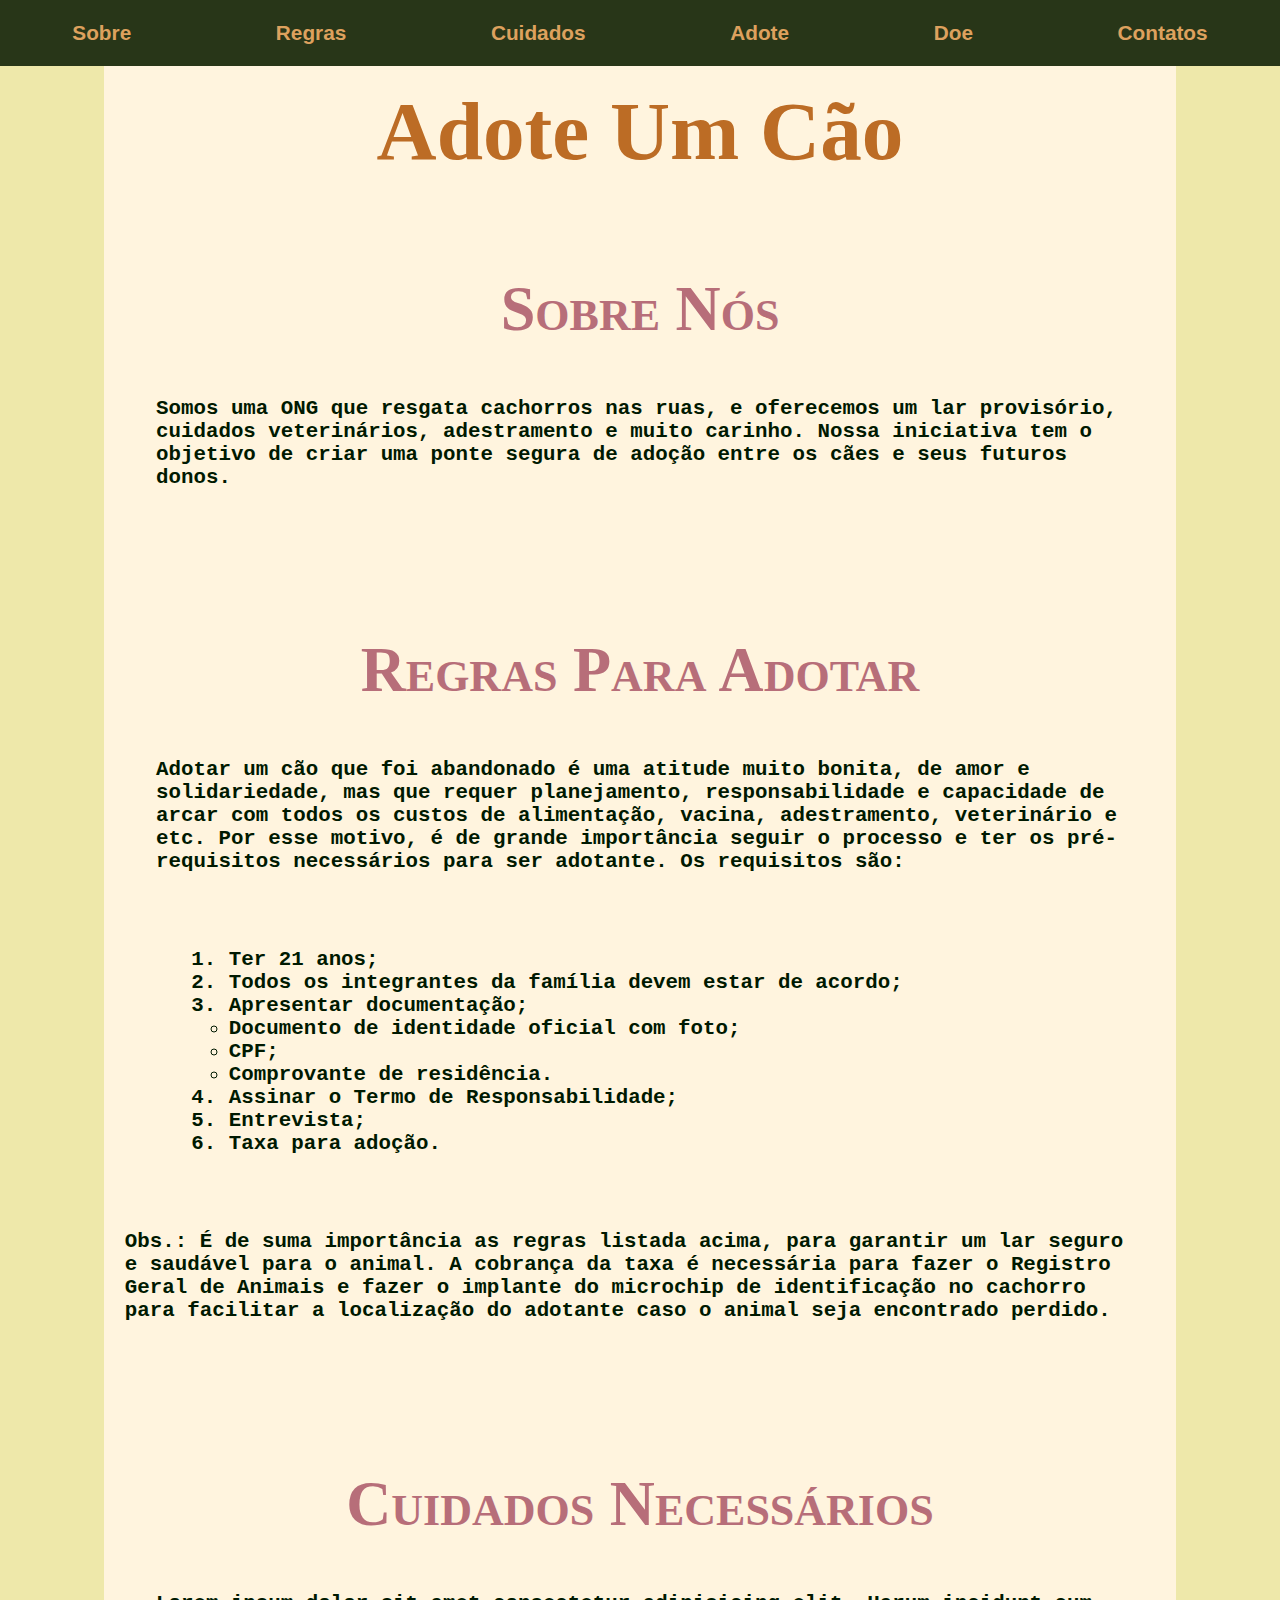
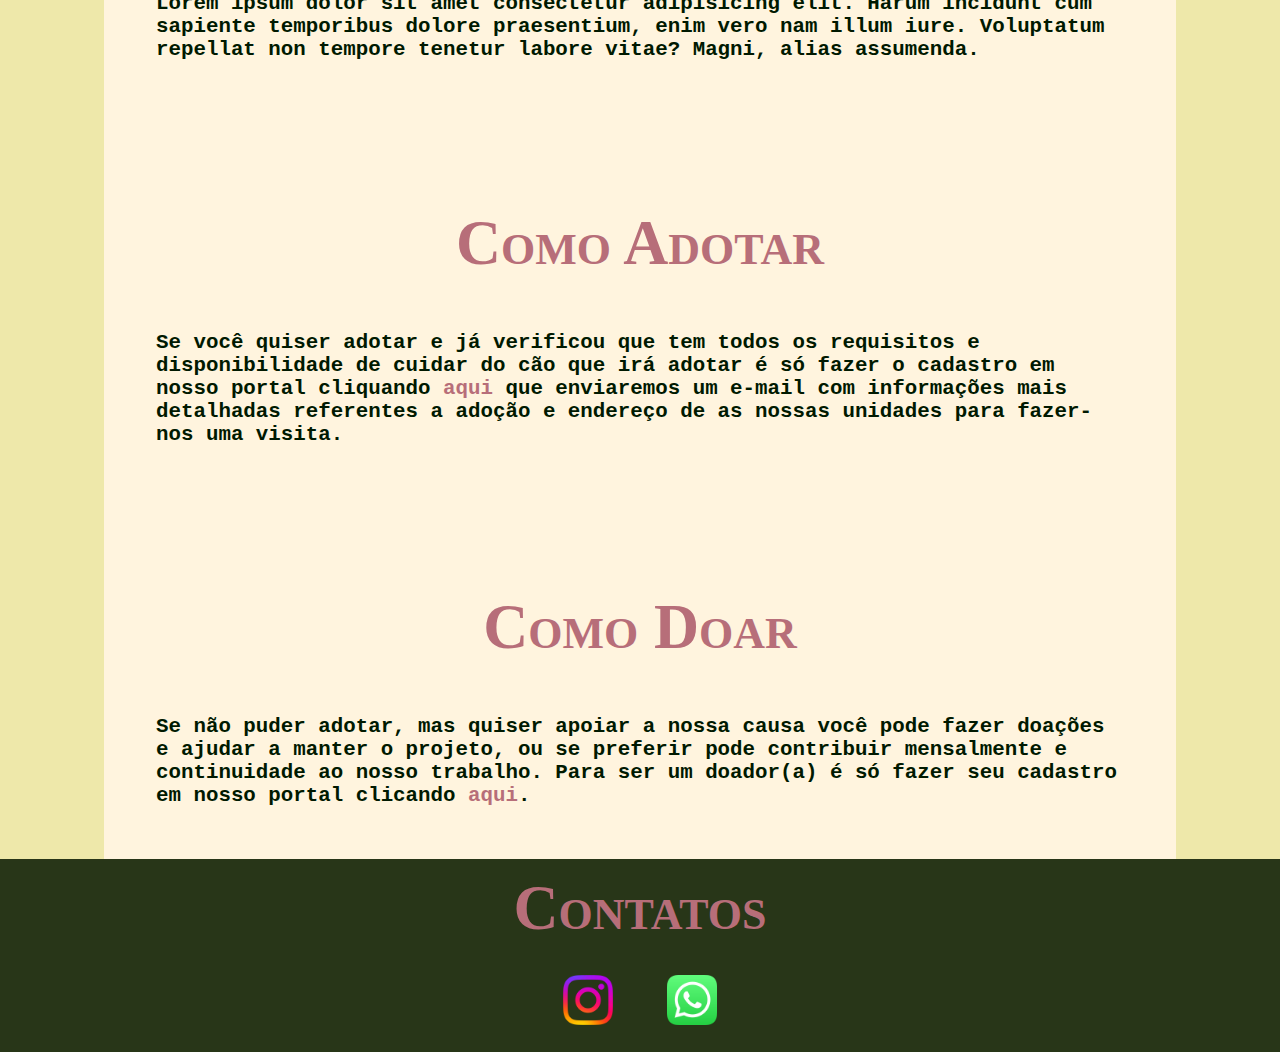
<file: index.html>
<!DOCTYPE html>
<html lang="pt-br">
<head>
    <meta charset="UTF-8">
    <meta http-equiv="X-UA-Compatible" content="IE=edge">
    <meta name="viewport" content="width=device-width, initial-scale=1.0">
    <title>Adote Um Cão</title>
    <link rel="stylesheet" href="css/style.css">

</head>
<body>
    <!--MENU-->
    <nav>
        <ul class="menu">
            <li><a href="#Sobre">Sobre</a></li>
            <li><a href="#Regras">Regras</a></li>
            <li><a href="#Cuidados">Cuidados</a></li>
            <li><a href="#Adote">Adote</a></li>
            <li><a href="#Doe">Doe</a></li>
            <li><a href="#Contatos">Contatos</a></li>
        </ul>
    </nav>

    <!--SOBRE NÓS-->
    <section id="Sobre">
        <h1>Adote Um Cão</h1>
        <h2>Sobre Nós</h2>
        <p>Somos uma ONG que resgata cachorros nas ruas, e oferecemos um lar provisório, cuidados veterinários, adestramento e muito carinho. Nossa iniciativa tem o objetivo de criar uma ponte segura de adoção entre os cães e seus futuros donos.</p>
    </section>

    <!--REGRAS-->
    <section id="Regras">
        <h2>Regras Para Adotar</h2>
        <p> Adotar um cão que foi abandonado é uma atitude muito bonita, de amor e solidariedade, mas que requer planejamento, responsabilidade e capacidade de arcar com todos os custos de alimentação, vacina, adestramento, veterinário e etc. Por esse motivo, é de grande importância seguir o processo e ter os pré-requisitos necessários para ser adotante. Os requisitos são:</p><br>
        <div class="lista">
            <ol>
                <li>Ter 21 anos;</li>
                <li>Todos os integrantes da família devem estar de acordo;</li>
                <li>Apresentar documentação;
                    <ul>
                        <li>Documento de identidade oficial com foto;</li>
                        <li>CPF;</li>
                        <li>Comprovante de residência.</li>
                    </ul>
                </li>
                <li>Assinar o Termo de Responsabilidade;</li>
                <li>Entrevista;</li>
                <li>Taxa para adoção.</li><br>
            </ol>
        </div>
        <p class="obs">Obs.: É de suma importância as regras listada acima, para garantir um lar seguro e saudável para o animal. A cobrança da taxa é necessária para fazer o Registro Geral de Animais e fazer o implante do microchip de identificação no cachorro para facilitar a localização do adotante caso o animal seja encontrado perdido.</p>
    </section>

    <!--CUIDADOS-->
    <section id="Cuidados">
        <h2>Cuidados Necessários</h2>
        <p>Lorem ipsum dolor sit amet consectetur adipisicing elit. Harum incidunt cum sapiente temporibus dolore praesentium, enim vero nam illum iure. Voluptatum repellat non tempore tenetur labore vitae? Magni, alias assumenda.</p>
    </section>

    <!--COMO ADOTAR-->
    <section id="Adote">
        <h2>Como Adotar</h2>
        <p>Se você quiser adotar e já verificou que tem todos os requisitos e disponibilidade de cuidar do cão que irá adotar é só fazer o cadastro em nosso portal cliquando <a href="http://127.0.0.1:5500/formulario-cadastro.html">aqui</a> que enviaremos um e-mail com informações mais detalhadas referentes a adoção e endereço de as nossas unidades para fazer-nos uma visita.</p>
    </section>

    <!--COMO DOAR-->
    <section id="Doe">
        <h2>Como Doar</h2>
        <p>Se não puder adotar, mas quiser apoiar a nossa causa você pode fazer doações e ajudar a manter o projeto, ou se preferir pode contribuir mensalmente e continuidade ao nosso trabalho. Para ser um doador(a) é só fazer seu cadastro em nosso portal clicando <a href="http://127.0.0.1:5500/formulario-cadastro.html">aqui</a>.</p>
    </section>

    <!--RODAPÉ-->
    <footer id="Contatos">
        <h2>Contatos</h2>
        <img src="img/icon-instagram.webp" width="50em" alt="Instagram">
        <img src="img/icon-whatsapp.webp" width="50em" alt="WHhatsApp">
    </footer>
</body>
</file>
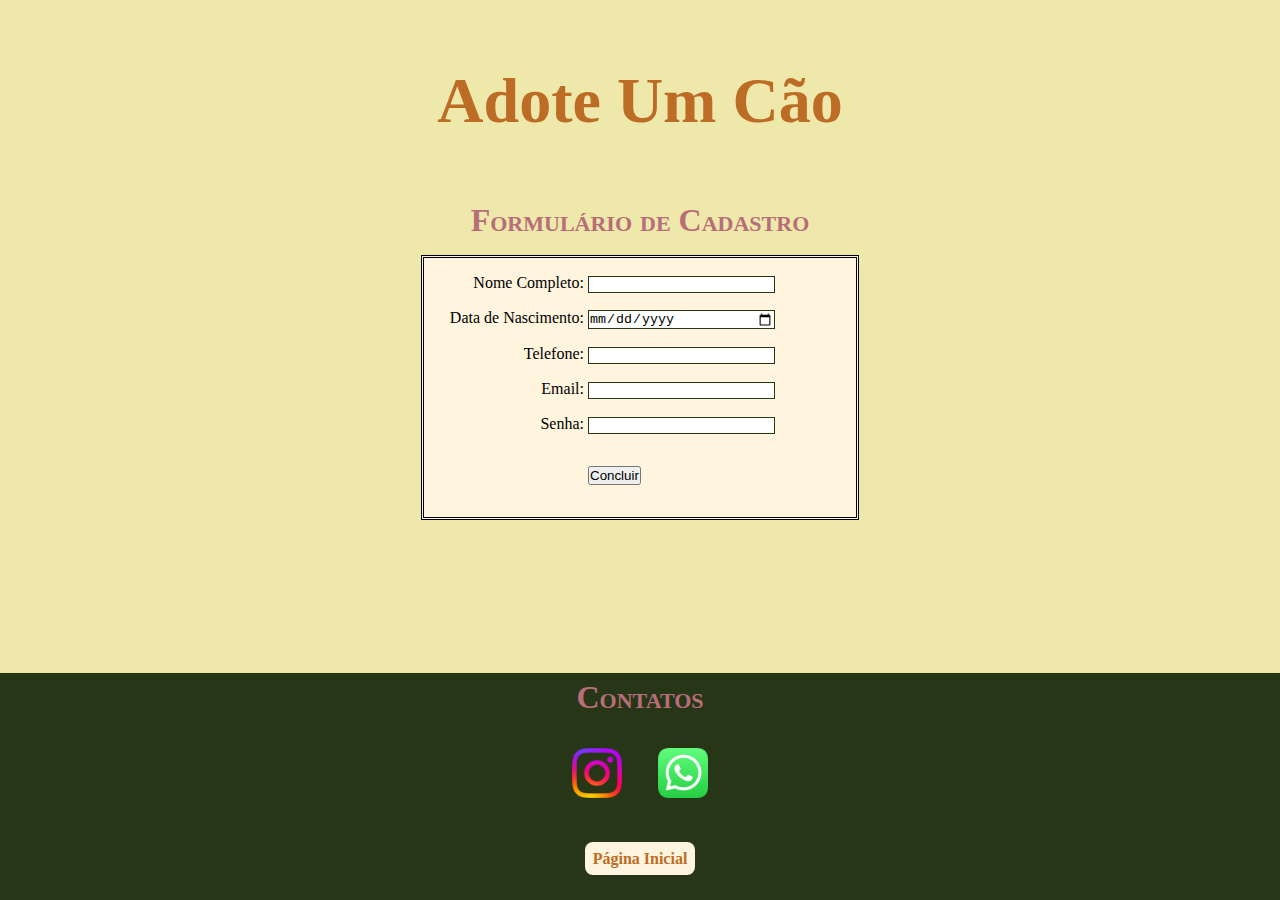
<file: formulario-cadastro.html>
<!DOCTYPE html>
<html lang="pt-br">
<head>
    <meta charset="UTF-8">
    <meta http-equiv="X-UA-Compatible" content="IE=edge">
    <meta name="viewport" content="width=device-width, initial-scale=1.0">
    <title>Formulário de Cadastro</title>

    <link rel="stylesheet" href="css/style-formulario-cadastro.css">
</head>
<body>
    <!--TÍTULOS-->
    <h1>Adote Um Cão</h1>
    <h2>Formulário de Cadastro</h2>

    <!--FORMULÁRIO-->
    <form action="#" method="post">
        <div>
            <label for="nome">Nome Completo:</label>
            <input type="text" id="nome"/>
        </div>
        <div>
            <label for="data">Data de Nascimento:</label>
            <input type="date" id="data"/>
        </div>
        <div>
            <label for="telefone">Telefone:</label>
            <input type="tel" value="" id="telefone"/>
        </div>
        <div>
            <label for="email">Email:</label>
            <input type="email" id="email"/>
        </div>
        <div>
            <label for="senha">Senha:</label>
            <input type="password" id="senha"/>
        </div>
        <div class="button">
            <button type="reset">Concluir</button>
        </div>


    </form>

    <!--RODAPÉ-->
    <footer id="Contatos">
        <h2>Contatos</h2>

        <img src="img/icon-instagram.webp" width="50em" alt="Instagram">
        <img src="img/icon-whatsapp.webp" width="50em" alt="WhatsApp">

        <div class="home">
            <a href="http://127.0.0.1:5500/index.html">Página Inicial</a>
        </div>
    </footer>
</body>
</html>
</file>
<file: css/style.css>
*{
    margin: 0;
    padding: 0;
}
/*CORPO*/
body{
    background-color: palegoldenrod;
    font-family: 'Courier New', Courier, monospace;
    color: #001900;
    font-size: 1.3rem;
    font-weight: 600;
    bottom: 2em;
}

/*MENU*/
.menu{
    display: inline-flex;
    justify-content: space-around;
    position: fixed;
    background-color: #283618;
    padding: 0;
    margin: 0;
    width: 100%;
    text-align: center;   
}
.menu li{
    display: inline-block;
    list-style: none;
}
.menu a {
    display: block;
    text-decoration: none;
    padding: 1em;
    color: #DDA15E;
    font-family: 'Trebuchet MS', 'Lucida Sans Unicode', 'Lucida Grande', 'Lucida Sans', Arial, sans-serif;
    font-weight: 600px;
}
.menu a:hover{
    color: #b76e79;
}

/*TÍTULOS*/
h1{
    font-size: 4em;
    font-family: cursive;
    text-align: center;
    margin-top: 1em;
    color: #BC6C25;
}
h2{
    font-size: 3em;
    font-family: Georgia, 'Times New Roman', Times, serif;
    font-variant: small-caps;
    text-align: center;
    color: #b76e79;
    margin-top: 1.5em;
}

/*SOBRE*/
#Sobre{
    display: flex;
    flex-direction: column;
    margin-left: 5em;
    margin-right: 5em;
    background-color: rgb(255, 244, 222);
}
#Sobre p{
    margin: 2.5em;
}

/*REGRAS*/
#Regras{
    display: flex;
    flex-direction: column;
    margin-left: 5em;
    margin-right: 5em;
    background-color: rgb(255, 244, 222);
}
#Regras p{
    margin: 2.5em;
}
#Regras .lista{
    margin-left: 6em;
}
#Regras .obs{
    margin-left: 1em;
}

/*CUIDADOS*/
#Cuidados{
    display: flex;
    flex-direction: column;
    margin-left: 5em;
    margin-right: 5em;
    background-color: rgb(255, 244, 222);
}
#Cuidados p{
    margin: 2.5em;
}

/*ADOTE*/
#Adote{
    display: flex;
    flex-direction: column;
    margin-left: 5em;
    margin-right: 5em;
    background-color: rgb(255, 244, 222);
}
#Adote p{
    margin: 2.5em;
}
#Adote a{
    text-decoration: none;
    color: #b76e79;
}

/*DOE*/
#Doe{
    display: flex;
    flex-direction: column;
    margin-left: 5em;
    margin-right: 5em;
    background-color: rgb(255, 244, 222);
}
#Doe p{
    margin: 2.5em;
}
#Doe a{
    text-decoration: none;
    color: #b76e79;
}

/*RODAPÉ*/
#Contatos{
    background-color: #283618;
    width: 100%;
    text-align: center;
}
#Contatos h2{
    padding-top: .2em;
    padding-bottom: .5em;
    margin-top: 0em;
    text-decoration: none;
    color: #b76e79;
}
#Contatos img{
    padding-left: 1em;
    padding-right: 1em;
    margin-bottom: 1em;
}

/*MEDIA QUERY*/
@media screen and (max-width: 480px){
    .menu{
        position: fixed;
        display: flex;
        flex-direction: column;
        text-align: center;
    }
    .menu li{
        text-align: center;
        list-style: none;
    }
    .menu a{
        padding: 0;
        text-decoration: none;
        text-align: center;
    }

    h1{
        padding: 1em;
    }
    h2{
        font-size: 2em;
    }

    #Sobre{
        margin-left: 0;
        margin-right: 0;
    }
    #Regras{
        margin-left: 0;
        margin-right: 0;
    }
    #Cuidados{
        margin-left: 0;
        margin-right: 0;
    }
    #Adote{
        margin-left: 0;
        margin-right: 0;
    }
    #Doe{
        margin-left: 0;
        margin-right: 0;
    }
}
</file>
<file: css/style-formulario-cadastro.css>
*{
    padding: 0;
    margin: 0;
}
/*CORPO*/
body{
    background-color:palegoldenrod;
}

/*TÍTULOS*/
h1{
    font-size: 4em;
    font-family: cursive;
    text-align: center;
    padding-top: 1em;
    color: #BC6C25;
}
h2{
    font-size: 2em;
    font-family: Georgia, 'Times New Roman', Times, serif;
    font-variant: small-caps;
    text-align: center;
    color: #b76e79;
    margin-top: 2em;
    margin-bottom: .5em;
}

/*FORMULÁRIO*/
form{
    background-color: rgb(255, 244, 222);
    margin: 0 auto;
    margin-bottom: 2em;
    width: 25em;
    padding: 1em;
    border-style: double;
}
form div + div{
    margin-top: 1em;
}
label{
    display: inline-block;
    width: 9em;
    text-align: right;
}
input{
    font-size: em;
    font-family: 'Courier New', Courier, monospace;
    width: 14em;
    box-sizing: border-box;
    border: 1px solid #283618;
}

.button{
    font-size: 1em;
    padding: 1em;
    padding-left: 9em;
}
button{
    margin-left: .3em;
}

/*RODAPÉ*/
#Contatos{
    position: absolute;
    bottom: 0;
    background-color: #283618;
    width: 100%;
    text-align: center;
}
#Contatos h2{
    padding-top: .2em;
    padding-bottom: .5em;
    margin-top: 0em;
    text-decoration: none;
    color: #b76e79;
}
#Contatos img{
    padding-left: 1em;
    padding-right: 1em;
    margin-bottom: 1em;
}
.home{
    display: block;
    padding: 2em;
}
.home a{
    background-color: rgb(255, 244, 222);
    text-align: center;
    text-decoration: none;
    font-weight: 600;
    color: #BC6C25;
    border-style: double black;
    border-radius: .5em;
    padding: .5em;
    margin-bottom: 2em;
}


/*MEDIA QUERY*/
@media  screen and (max-width: 480px) {
    h1{
        font-size: 3em;
    }
    h2{
        font-size: 2em;
    }
    form{
        margin: 0 auto;
        margin-bottom: 2em;
        width: 18em;
    }
    label{
        width: 7em;
    }
    input{
        width: 10em;
    }
    #Contatos{
        position: relative;
    }
}
</file>
